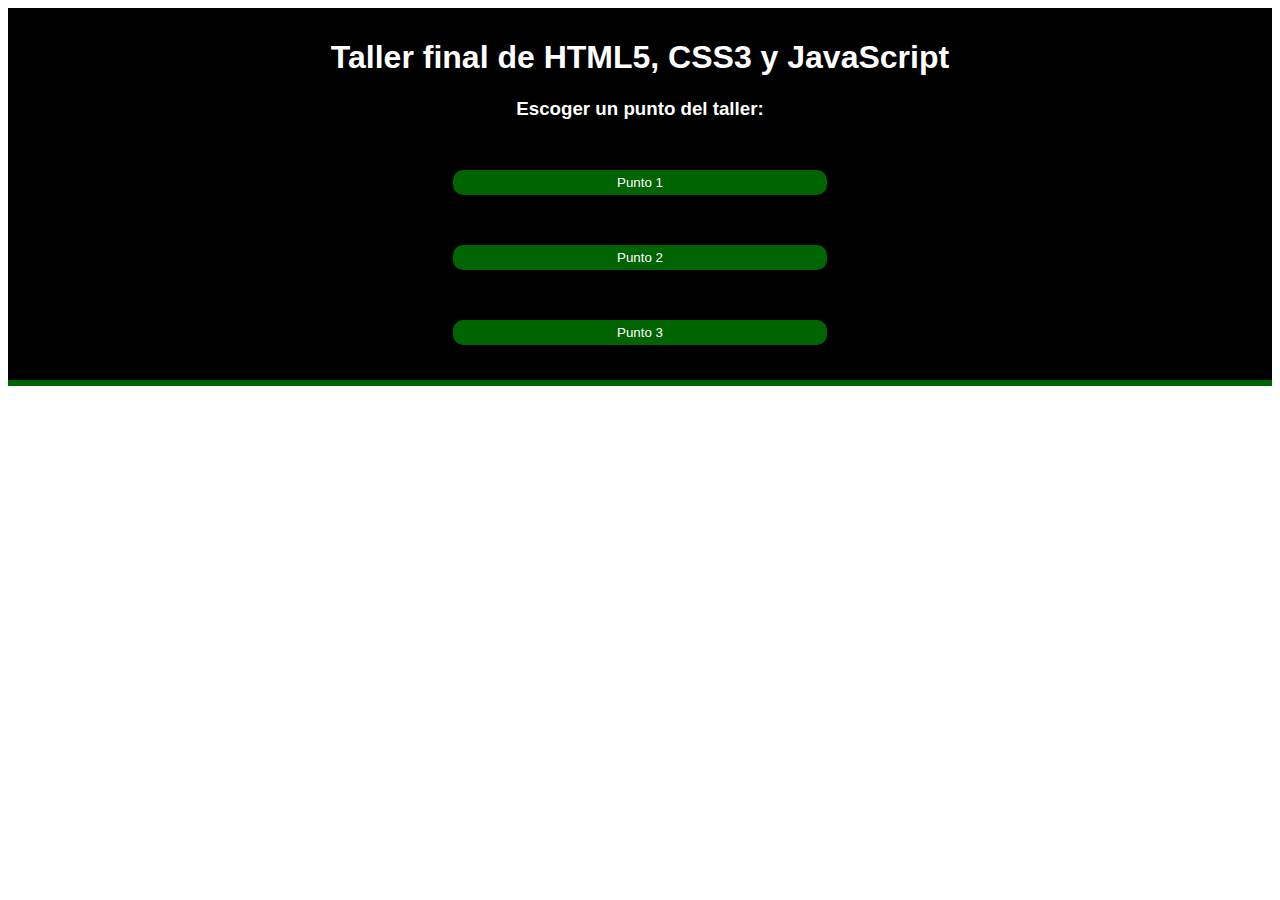
<file: index.html>
<!DOCTYPE html>
<html lang="en">
<head>
    <meta charset="UTF-8">
    <meta http-equiv="X-UA-Compatible" content="IE=edge">
    <meta name="viewport" content="width=device-width, initial-scale=1.0">
    <title>Taller final de HTML5, CSS3 y JavaScript</title>
    <link rel="stylesheet" href="../css/punto1.css">
    <link rel="icon" href="images/icon.png">
</head>
<ody>
    <div id="container" >
        <div>
            <h1>Taller final de HTML5, CSS3 y JavaScript</h1>
        </div>
        <div>
            <h3>Escoger un punto del taller:</h3>
        </div>
        <div class="button-index" id="button-index" >
            <button type="button" onclick="window.location.href='/pages/punto1/punto1.html'" id="button">Punto 1</button>
        </div>
        <div class="button-index" id="button-index" >
            <button type="button" onclick="window.location.href='/pages/punto2/punto2.html'" id="button">Punto 2</button>
        </div>
        <div class="button-index" id="button-index" >
            <button type="button" onclick="window.location.href='/pages/punto3/punto3.html'" id="button">Punto 3</button>
        </div>
    </div>
</body>
</html>
</file>
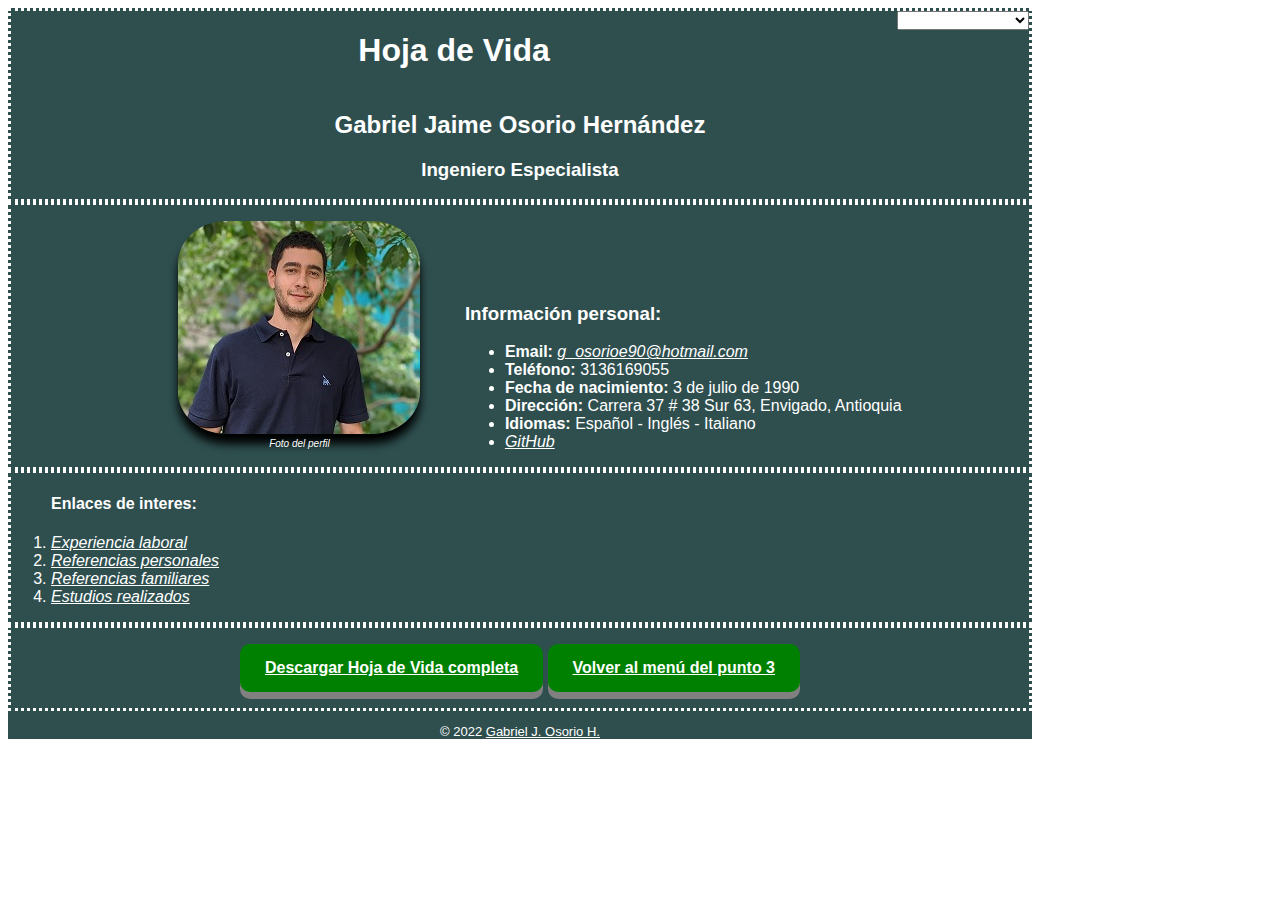
<file: pages/punto3/CV/index.html>
<!DOCTYPE html>
<html lang="en">
<head>
    <meta charset="UTF-8">
    <meta http-equiv="X-UA-Compatible" content="IE=edge">
    <meta name="viewport" content="width=device-width, initial-scale=1.0">
    <title>Información Principal</title>
    <link rel="stylesheet" href="static/css/style.css">
    <link rel="icon" href="../CV/static/img/icon.png">
</head>
<body>
    <section class="container-index" id="container-index">
        <header>
            <hgroup>
                <div id="titulo-index">
                    <h1>Hoja de Vida</h1>
                </div>
                <div id="select-style">
                    <select class="selector" name="selector">
                        <optgroup label="Estilos">
                        <option value="1">1. darkslategray</option>
                        <option value="2">2. Dark</option>
                        <option value="3">3. Light</option>
                        </optgroup>
                    </select>
                </div>
                <h2><b>Gabriel Jaime Osorio Hernández</b></h2>
                <h3>Ingeniero Especialista</h3>
            </hgroup>
        </header>
        <article>
            <figure>
                <img src='static/img/foto_gjoh.jpg' alt="Foto perfil"></a>
                <figcaption><i>Foto del perfil</i></figcaption> 
            </figure>
            <aside>
                <hgroup>
                    <h3>Información personal:</h3>
                    <ul>
                        <li><b>Email: </b><a href="mailto:g_osorioe90@hotmail.com"><i>g_osorioe90@hotmail.com</i></a></li>
                        <li><b>Teléfono: </b>3136169055</li>
                        <li><b>Fecha de nacimiento: </b>3 de julio de 1990</li>
                        <li><b>Dirección: </b>Carrera 37 # 38 Sur 63, Envigado, Antioquia</li>
                        <li><b>Idiomas: </b>Español - Inglés - Italiano </li>
                        <li><a href="https://github.com/gjaimeosorio/HTMLCSSJavaScript"><i>GitHub</i></a></li>
                    </ul>
                </hgroup>
            </aside> 
        </article>
        <article>
            <ol>
                <h4>Enlaces de interes:</h4>
                <li><a href="pages/experiencia.html"><i>Experiencia laboral</i></a></li>
                <li><a href="pages/refPersonales.html"><i>Referencias personales</i></a></li>
                <li><a href="pages/refFamiliares.html"><i>Referencias familiares</i></a></li>
                <li><a href="pages/estudios.html"><i>Estudios realizados</i></a></li>            
              </ol>
        </article>
        <article>
            <p></p>
            <button class="button button1"><a href="Profile.pdf"><b>Descargar Hoja de Vida completa</b></a></button>
            <button class="button button1"><a href="../../punto3/punto3.html"><b>Volver al menú del punto 3</b></a></button>
            <p></p>
        </article> 
        <footer>
            <p >&#169; 2022 <a href="#">Gabriel J. Osorio H.</a></p>
        </footer> 
    </section>
    <script type="text/javascript" src="static/js/interaction.js"></script>
</body>
</html>
</file>
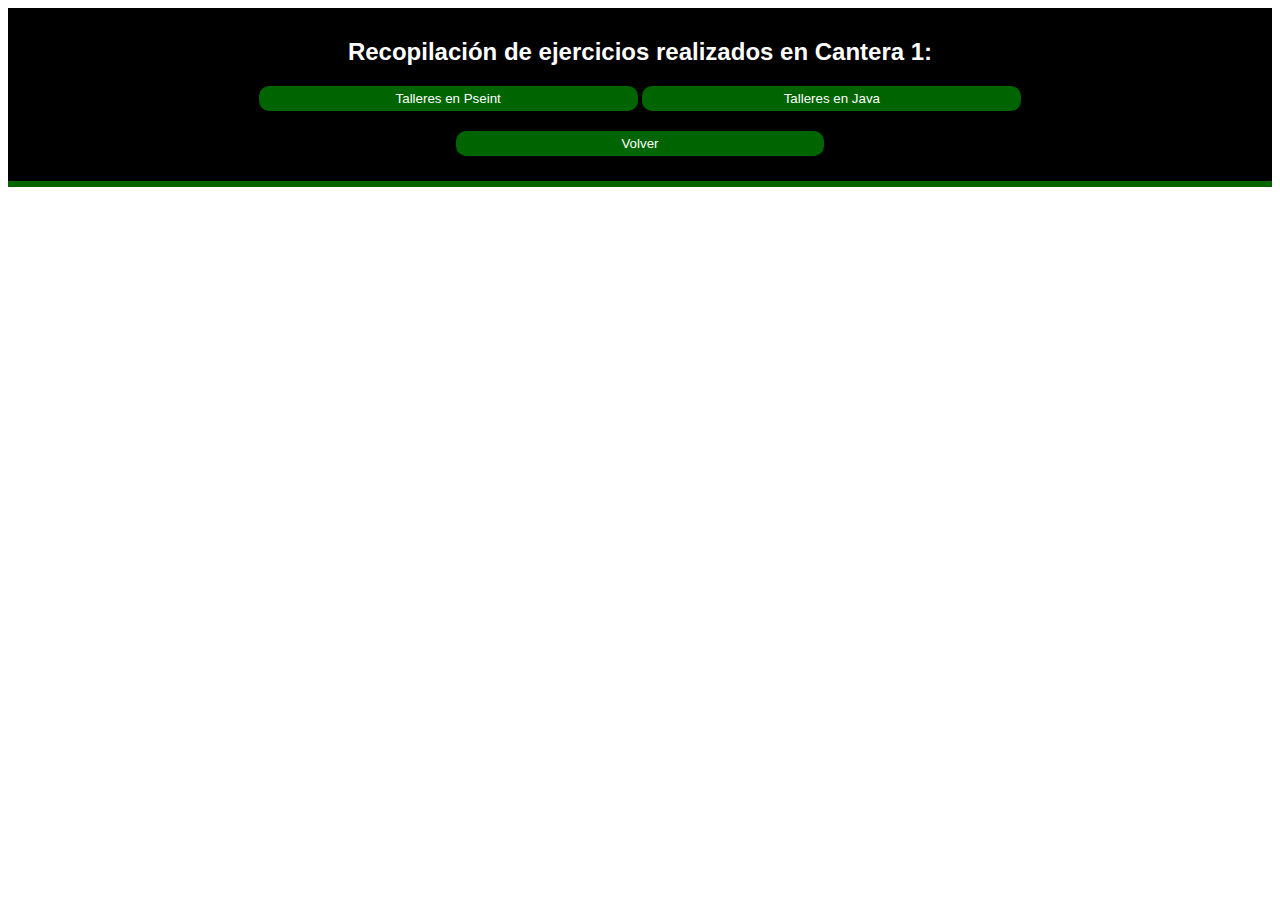
<file: pages/punto3/Portafolio/index.html>
<!DOCTYPE html>
<html lang="en">
<head>
    <meta charset="UTF-8">
    <meta http-equiv="X-UA-Compatible" content="IE=edge">
    <meta name="viewport" content="width=device-width, initial-scale=1.0">
    <title>Portafolio</title>
    <link rel="stylesheet" href="../../punto3/Portafolio/css/portafolio.css">
    <link rel="icon" href="../../../images/icon.png">
</head>
<body>
    <div id="container" >
        <div>
            <h2>Recopilación de ejercicios realizados en Cantera 1:</h2>
        </div>
        <div class="options" id="option" >
            <button type="button" onclick="window.location.href='./Pseint/index.html'" id="button">Talleres en Pseint</button>
            <button type="button" onclick="window.location.href='./Java/index.html'" id="button">Talleres en Java</button>
        </div>
        <div class="back" id="back" >
            <button type="button" onclick="window.location.href='/pages/punto3/punto3.html'" id="button">Volver</button>
        </div> 
    </div>
</body>
</html>
</file>
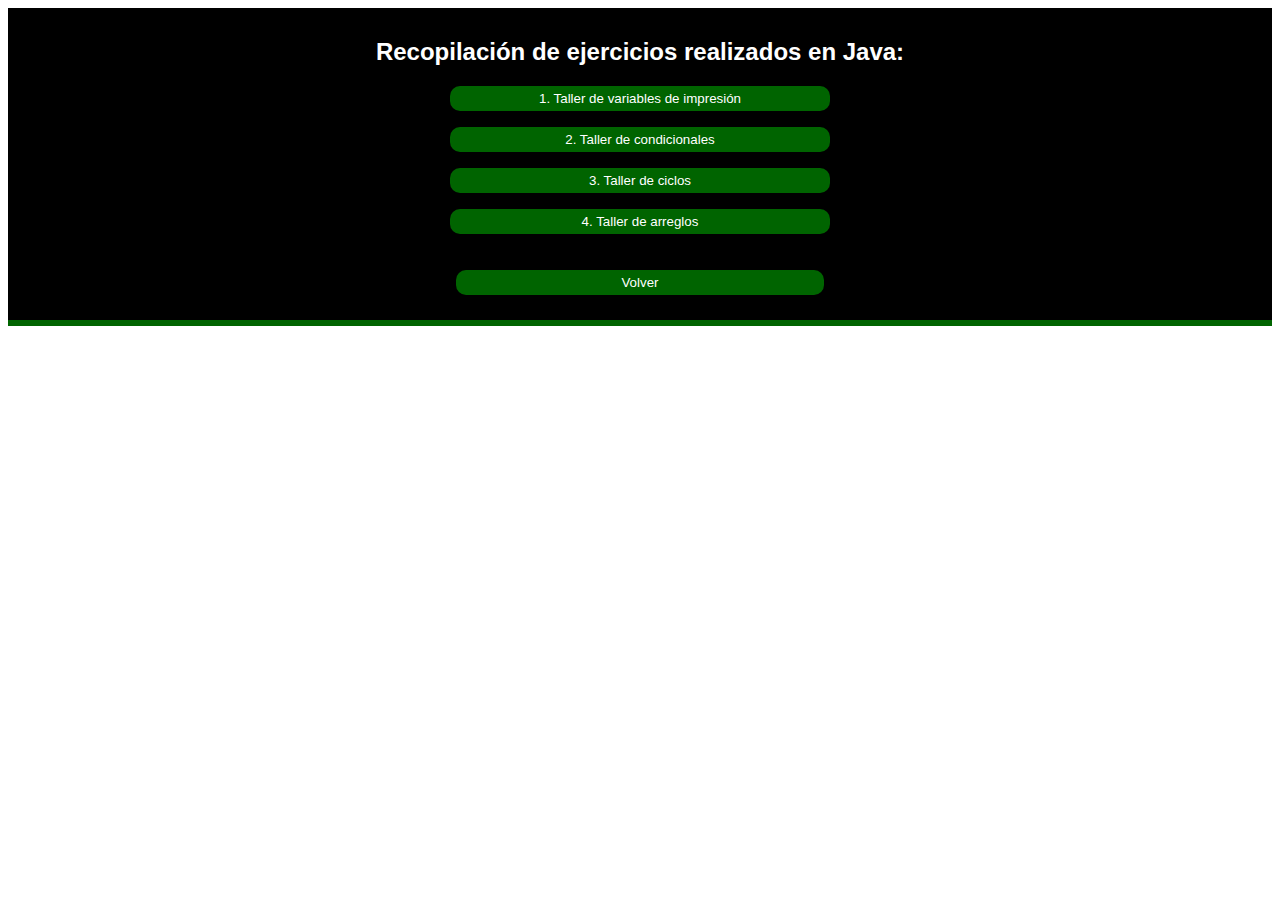
<file: pages/punto3/Portafolio/Java/index.html>
<!DOCTYPE html>
<html lang="en">
<head>
    <meta charset="UTF-8">
    <meta http-equiv="X-UA-Compatible" content="IE=edge">
    <meta name="viewport" content="width=device-width, initial-scale=1.0">
    <title>Pseint</title>
    <link rel="stylesheet" href="../../../punto3/Portafolio/css/portafolio.css">
    <link rel="icon" href="../../../images/icon.png">
</head>
<body>
    <div id="container" >
        <div>
            <h2>Recopilación de ejercicios realizados en Java:</h2>
        </div>
        <div>
            <p></p>
            <button type="button" onclick="location.href='https://github.com/gjaimeosorio/JavaWorkshop/tree/main/src/com/taller1'" id="button">1. Taller de variables de impresión</button>
            <p></p>
        </div>
        <div>
            <p></p>
            <button type="button" onclick="location.href='https://github.com/gjaimeosorio/JavaWorkshop/tree/main/src/com/taller2'" id="button">2. Taller de condicionales</button>
            <p></p>
        </div>
        <div>
            <p></p>
            <button type="button" onclick="location.href='https://github.com/gjaimeosorio/JavaWorkshop/tree/main/src/com/taller3'" id="button">3. Taller de ciclos</button>
            <p></p>
        </div>
        <div>
            <p></p>
            <button type="button" onclick="location.href='https://github.com/gjaimeosorio/JavaWorkshop/tree/main/src/com/taller4'" id="button">4. Taller de arreglos</button>
            <p></p>
        </div>
        <div class="back" id="back" >
            <button type="button" onclick="window.location.href='/pages/punto3/Portafolio/index.html'" id="button">Volver</button>
        </div> 
    </div>
</body>
</html>
</file>
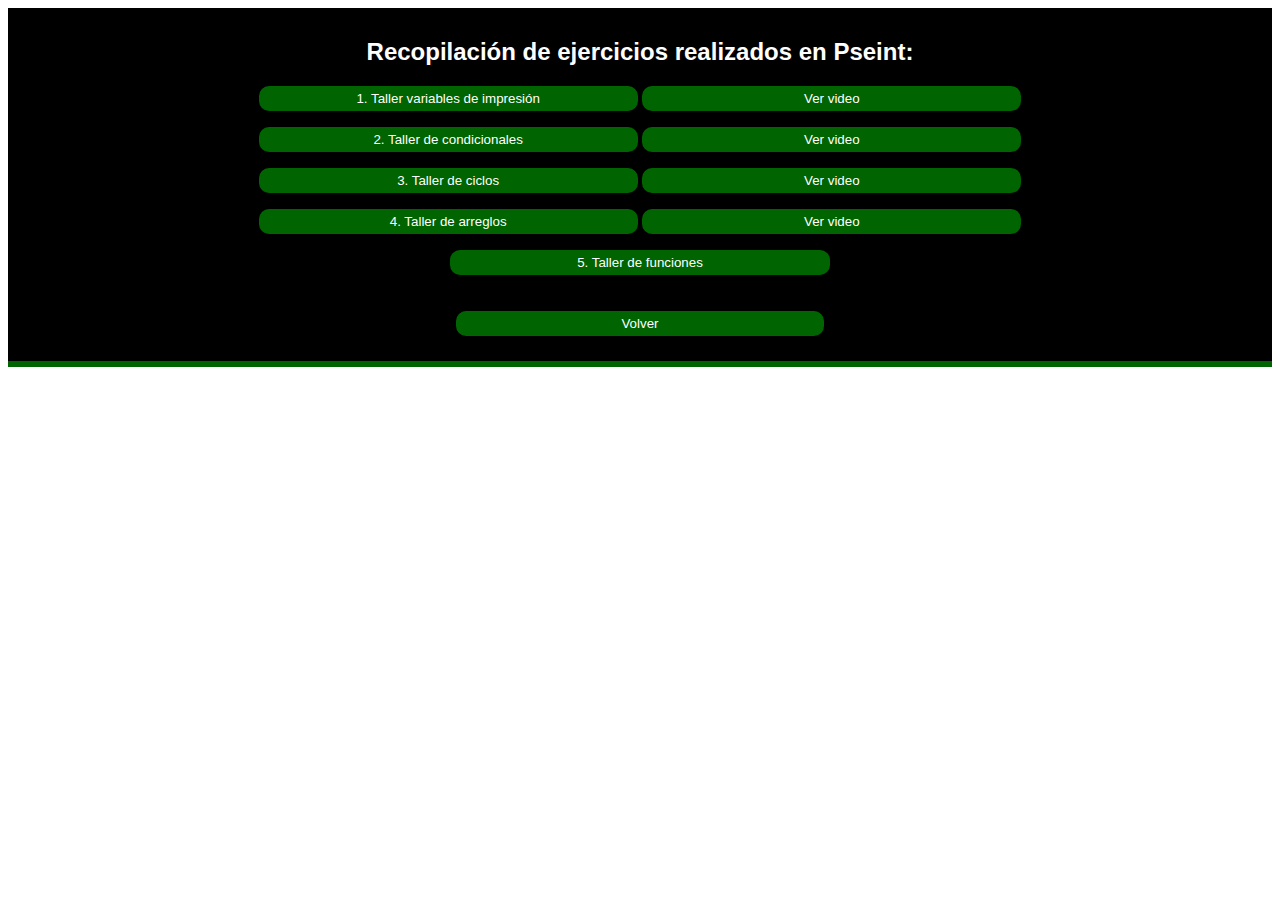
<file: pages/punto3/Portafolio/Pseint/index.html>
<!DOCTYPE html>
<html lang="en">
<head>
    <meta charset="UTF-8">
    <meta http-equiv="X-UA-Compatible" content="IE=edge">
    <meta name="viewport" content="width=device-width, initial-scale=1.0">
    <title>Pseint</title>
    <link rel="stylesheet" href="../../../punto3/Portafolio/css/portafolio.css">
    <link rel="icon" href="../../../images/icon.png">
</head>
<body>
    <div id="container" >
        <div>
            <h2>Recopilación de ejercicios realizados en Pseint:</h2>
        </div>
        <div >
            <p></p>
            <button type="button" onclick="location.href='https://github.com/gjaimeosorio/TallerGit/tree/taller1'" id="button">1. Taller variables de impresión</button>
            <button type="button" onclick="location.href='https://youtu.be/bCxVQJyvb5o'" id="button">Ver video</button>
            <p></p>
        </div>
        <div>
            <p></p>
            <button type="button" onclick="location.href='https://github.com/gjaimeosorio/TallerGit/tree/taller2'" id="button">2. Taller de condicionales</button>
            <button type="button" onclick="location.href='https://youtu.be/dqTJPnFh3jQ'" id="button">Ver video</button>
            <p></p>
        </div>
        <div>
            <p></p>
            <button type="button" onclick="location.href='https://github.com/gjaimeosorio/TallerGit/tree/taller3'" id="button">3. Taller de ciclos</button>
            <button type="button" onclick="location.href='https://youtu.be/-Av7WFCFKWA'" id="button">Ver video</button>
            <p></p>
        </div>
        <div>
            <p></p>
            <button type="button" onclick="location.href='https://github.com/gjaimeosorio/TallerGit/tree/taller4'" id="button">4. Taller de arreglos</button>
            <button type="button" onclick="location.href='https://youtu.be/kD2Du7jR78Q'" id="button">Ver video</button>
            <p></p>
        </div>
        <div>
            <p></p>
            <button type="button" onclick="location.href='https://github.com/gjaimeosorio/TallerGit/tree/taller5'" id="button">5. Taller de funciones</button>
            <p></p>
        </div>
        <div class="back" id="back" >
            <button type="button" onclick="window.location.href='/pages/punto3/Portafolio/index.html'" id="button">Volver</button>
        </div> 
    </div>
</body>
</html>
</file>
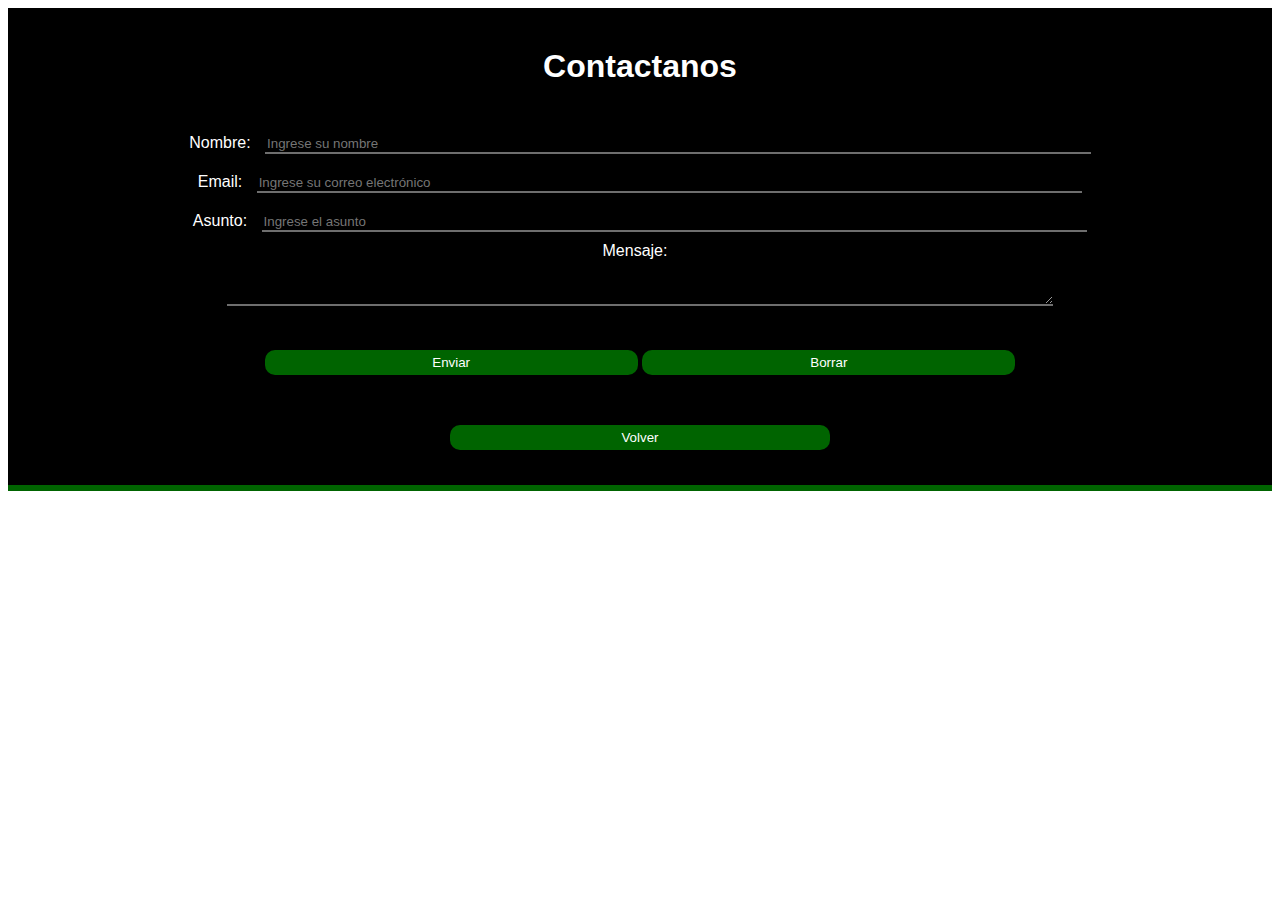
<file: pages/punto1/punto1.html>
<!DOCTYPE html>
<html lang="en">
<head>
    <meta charset="UTF-8">
    <meta http-equiv="X-UA-Compatible" content="IE=edge">
    <meta name="viewport" content="width=device-width, initial-scale=1.0">
    <title>Punto 1 formulario</title>
    <link rel="stylesheet" href="../../css/punto1.css">
    <link rel="icon" href="../../images/icon.png">
</head>
<body>
    <div id="container" >
        <form autocomplete="off" >
            <div id="title" class="title">
                <h1>Contactanos</h1>
            </div>
            <div>
                <label for="username" >Nombre: </label>
                <input type="text" class="box" placeholder="Ingrese su nombre" id="username" value="" />
            </div>
            <div>
                <label for="email" >Email: </label>
                <input type="email" class="box" placeholder="Ingrese su correo electrónico" id="email" value="" />
            </div>
            <div>
                <label for="issue" >Asunto: </label>
                <input type="text" class="box" placeholder="Ingrese el asunto" id="issue" value="" />
            </div>
            <div>
                <label for="message" >Mensaje: </label>
            </div>
            <div>
                <textarea class="box" id="message"></textarea>
            </div>
            <div class="buttons" id="buttons">
                <input onclick="validateForm()" type="submit" id="button" value="Enviar" />
                <button type="reset" class="delete" id="button" >Borrar</button>
            </div>
            <div class="back" id="back" >
                <button type="button" onclick="window.location.href='/index.html'" id="button">Volver</button>
            </div>
        </form>
    </div>
    <script type="text/javascript" src="../../scripts/punto1.js"></script>
</body>
</html>
</file>
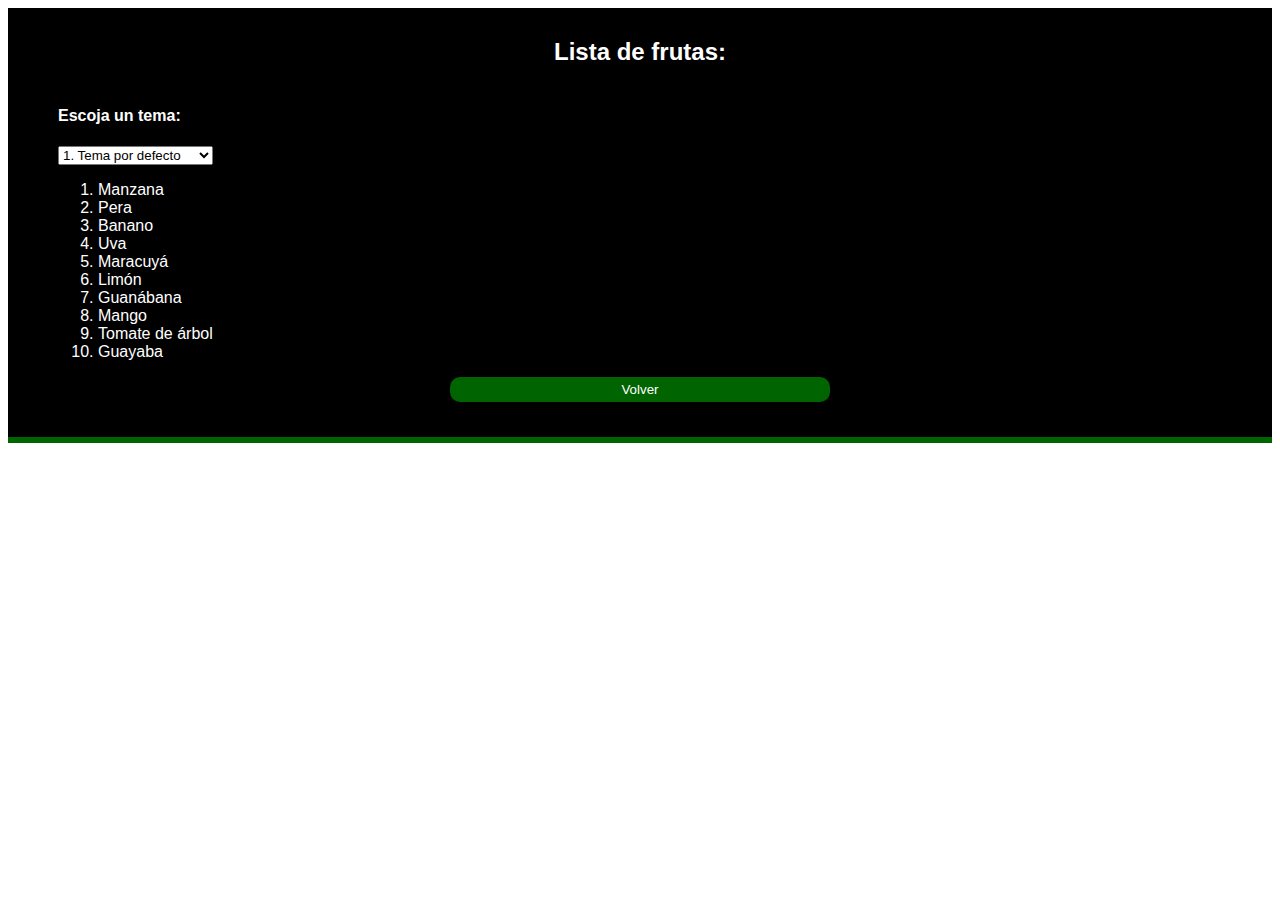
<file: pages/punto2/punto2.html>
<!DOCTYPE html>
<html lang="en">
<head>
    <meta charset="UTF-8">
    <meta http-equiv="X-UA-Compatible" content="IE=edge">
    <meta name="viewport" content="width=device-width, initial-scale=1.0">
    <title>Punto 2 Tabla de frutas</title>
    <link rel="stylesheet" href="../../css/punto2.css">
    <link rel="icon" href="../../images/icon.png">
</head>
<body>
    <div id="container" >
        <div>
            <h2>Lista de frutas:</h2>
        </div>
        <div id="container-fruits">   
            <div>
                <h4>Escoja un tema:</h4>
            </div>
            <div>
                <select id="selector">
                    <optgroup label="Estilos">
                        <option value="1">1. Tema por defecto</option>
                        <option value="2">2. Tema par</option>
                        <option value="3">3. Tema impar</option>
                        </optgroup>
                </select>
            </div>
            <div>
                <ol>
                    <li id="manzana" value="1" >Manzana</li>
                    <li id="pera" value="2" >Pera</li>
                    <li id="banano" value="3" >Banano</li>
                    <li id="uva" value="4" >Uva</li>
                    <li id="maracuya" value="5" >Maracuyá</li>
                    <li id="limon" value="6" >Limón</li>
                    <li id="guanabana" value="7" >Guanábana</li>
                    <li id="mango" value="8" >Mango</li>
                    <li id="tomate_arbol" value="9" >Tomate de árbol</li>
                    <li id="guayaba" value="10" >Guayaba</li>
                </ol>
            </div>
        </div>
        <div class="back" id="back" >
            <button type="button" onclick="window.location.href='/index.html'" id="button">Volver</button>
        </div> 
    </div>
    <script type="text/javascript" src="../../scripts/punto2.js"></script>
</body>
</html>
</file>
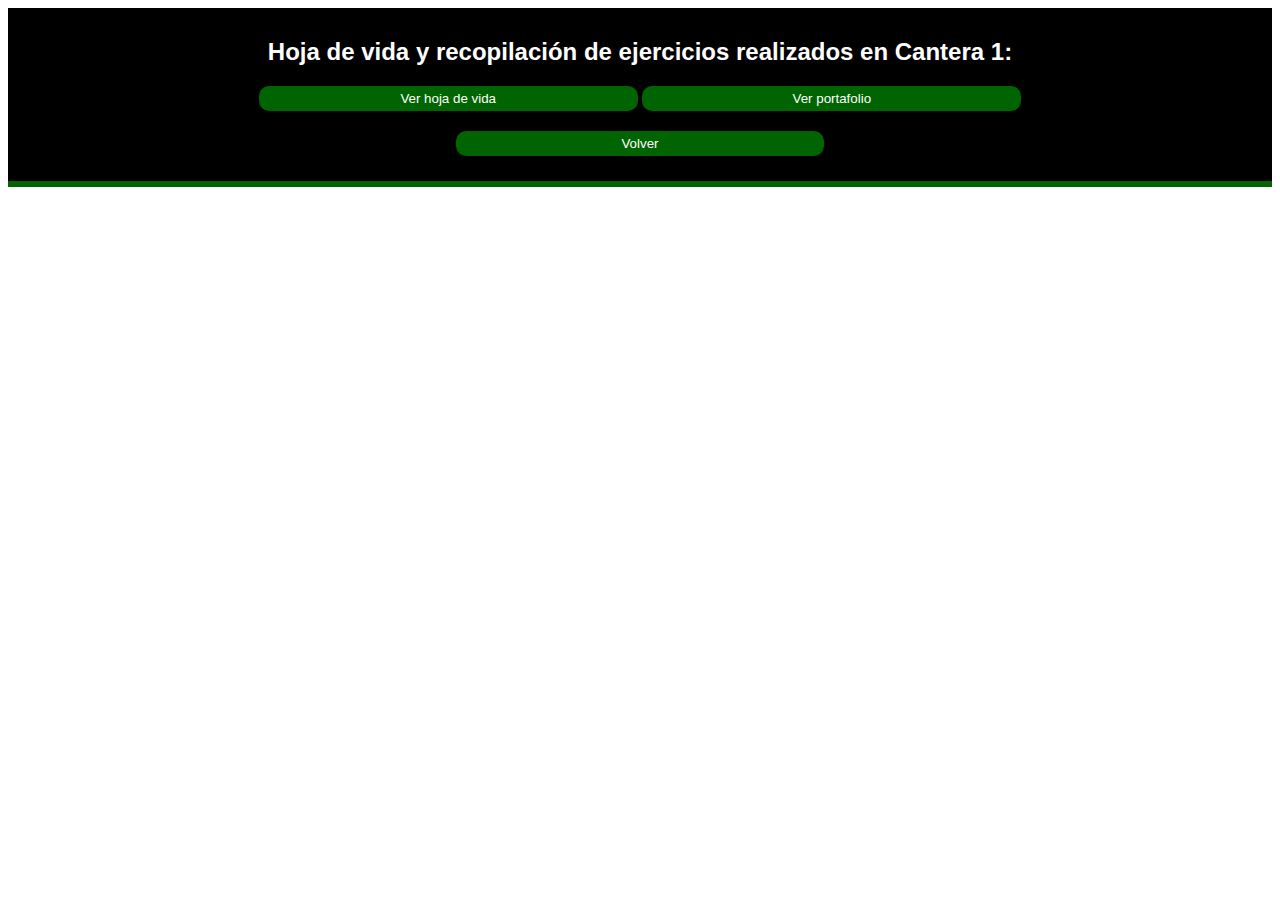
<file: pages/punto3/punto3.html>
<!DOCTYPE html>
<html lang="en">
<head>
    <meta charset="UTF-8">
    <meta http-equiv="X-UA-Compatible" content="IE=edge">
    <meta name="viewport" content="width=device-width, initial-scale=1.0">
    <title>Punto 2 Tabla de frutas</title>
    <link rel="stylesheet" href="../../css/punto3.css">
    <link rel="icon" href="../../images/icon.png">
</head>
<body>
    <div id="container" >
        <div>
            <h2>Hoja de vida y recopilación de ejercicios realizados en Cantera 1:</h2>
        </div>
        <div class="options" id="option" >
            <button type="button" onclick="window.location.href='/pages/punto3/CV/index.html'" id="button">Ver hoja de vida</button>
            <button type="button" onclick="window.location.href='/pages/punto3/Portafolio/index.html'" id="button">Ver portafolio</button>
        </div>
        <div class="back" id="back" >
            <button type="button" onclick="window.location.href='/index.html'" id="button">Volver</button>
        </div> 
    </div>
</body>
</html>
</file>
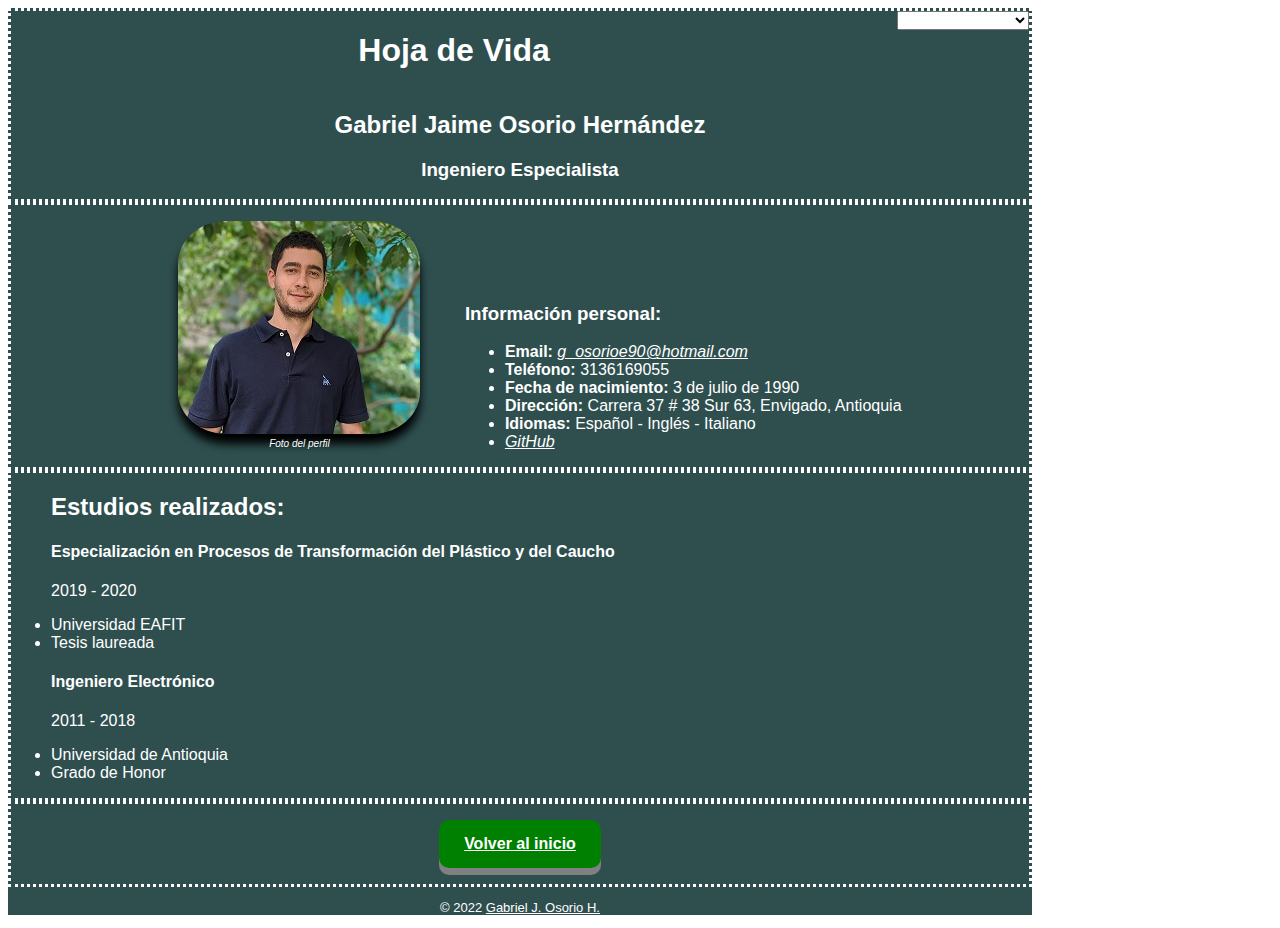
<file: pages/punto3/CV/pages/estudios.html>
<!DOCTYPE html>
<html lang="en">
<head>
    <meta charset="UTF-8">
    <meta http-equiv="X-UA-Compatible" content="IE=edge">
    <meta name="viewport" content="width=device-width, initial-scale=1.0">
    <title>Estudios realizados</title>
    <link rel="stylesheet" href="../static/css/style.css">
</head>
<body>
    <section class="container-index">
        <header>
            <hgroup>
                <div id="titulo-index">
                    <h1>Hoja de Vida</h1>
                </div>
                <div id="select-style">
                    <select class="selector" name="selector">
                        <optgroup label="Estilos">
                        <option value="1">1. darkslategray</option>
                        <option value="2">2. Dark</option>
                        <option value="3">3. Light</option>
                        </optgroup>
                    </select>
                </div>
                <h2><b>Gabriel Jaime Osorio Hernández</b></h2>
                <h3>Ingeniero Especialista</h3>
            </hgroup>
        </header>
        <article>
            <figure>
                <img src='../static/img/foto_gjoh.jpg' alt="Foto perfil"></a>
                <figcaption><i>Foto del perfil</i></figcaption> 
            </figure>
            <aside>
                <hgroup>
                    <h3>Información personal:</h3>
                    <ul>
                        <li><b>Email: </b><a href="mailto:g_osorioe90@hotmail.com"><i>g_osorioe90@hotmail.com</i></a></li>
                        <li><b>Teléfono: </b>3136169055</li>
                        <li><b>Fecha de nacimiento: </b>3 de julio de 1990</li>
                        <li><b>Dirección: </b>Carrera 37 # 38 Sur 63, Envigado, Antioquia</li>
                        <li><b>Idiomas: </b>Español - Inglés - Italiano </li>
                        <li><a href="https://github.com/gjaimeosorio/HTMLCSSJavaScript"><i>GitHub</i></a></li>
                    </ul>
                </hgroup>
            </aside> 
        </article>
        <article>
            <ul>
                <h2>Estudios realizados:</h2>
                <div>
                    <h4>Especialización en Procesos de Transformación del Plástico y del Caucho</h4>
                    <p>2019 - 2020</p>
                    <li>Universidad EAFIT</li>
                    <li>Tesis laureada</li>
                </div>
                <div>
                    <h4>Ingeniero Electrónico</h4>
                    <p>2011 - 2018</p>
                    <li>Universidad de Antioquia</li>
                    <li>Grado de Honor</li>
                </div>
            </ul>
        </article>
        <article>
            <p></p>
            <button><a href="../index.html"><b>Volver al inicio</b></a></button>
            <p></p>
        </article>  
        <footer>
            <p>&#169; 2022 <a href="#">Gabriel J. Osorio H.</a></p>
        </footer>
    </section>
    <script type="text/javascript" src="../static/js/interaction.js"></script>
</body>
</html>
</file>
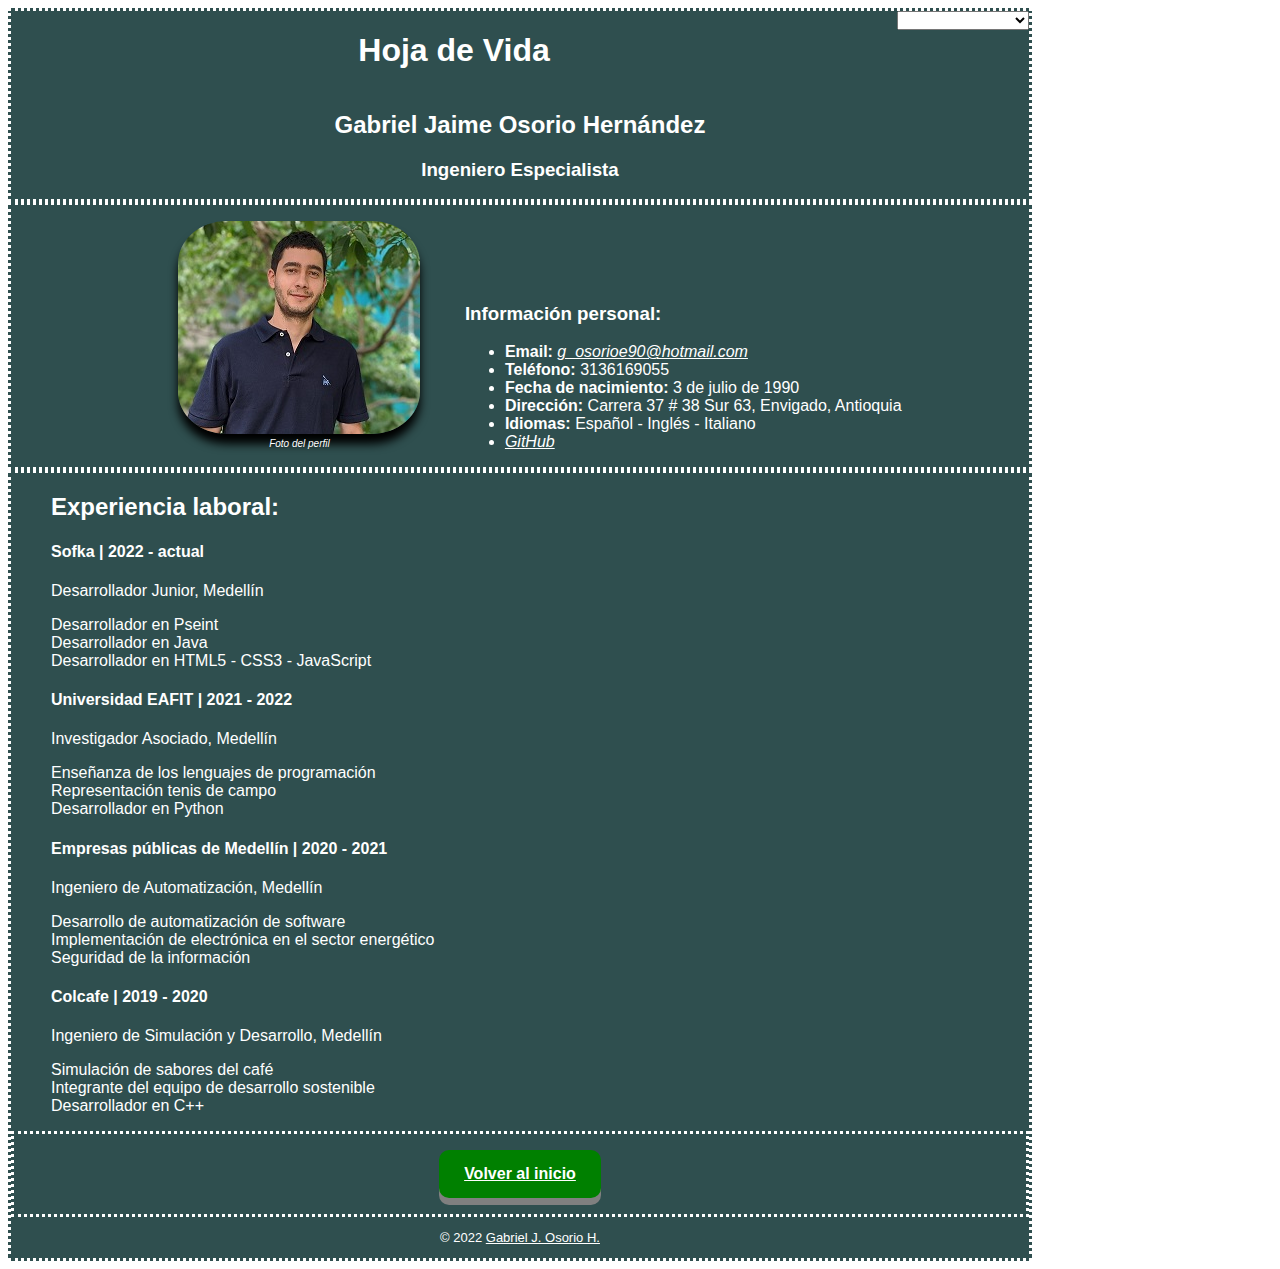
<file: pages/punto3/CV/pages/experiencia.html>
<!DOCTYPE html>
<html lang="en">
<head>
    <meta charset="UTF-8">
    <meta http-equiv="X-UA-Compatible" content="IE=edge">
    <meta name="viewport" content="width=device-width, initial-scale=1.0">
    <title>Experiencia</title>
    <link rel="stylesheet" href="../static/css/style.css">
</head>
<body>
    <section class="container-index">
        <header>
            <hgroup>
                <div id="titulo-index">
                    <h1>Hoja de Vida</h1>
                </div>
                <div id="select-style">
                    <select class="selector" name="selector">
                        <optgroup label="Estilos">
                        <option value="1">1. darkslategray</option>
                        <option value="2">2. Dark</option>
                        <option value="3">3. Light</option>
                        </optgroup>
                    </select>
                </div>
                <h2><b>Gabriel Jaime Osorio Hernández</b></h2>
                <h3>Ingeniero Especialista</h3>
            </hgroup>
        </header>
        <article>
            <figure>
                <img src='../static/img/foto_gjoh.jpg' alt="Foto perfil"></a>
                <figcaption><i>Foto del perfil</i></figcaption> 
            </figure>
            <aside>
                <hgroup>
                    <h3>Información personal:</h3>
                    <ul>
                        <li><b>Email: </b><a href="mailto:g_osorioe90@hotmail.com"><i>g_osorioe90@hotmail.com</i></a></li>
                        <li><b>Teléfono: </b>3136169055</li>
                        <li><b>Fecha de nacimiento: </b>3 de julio de 1990</li>
                        <li><b>Dirección: </b>Carrera 37 # 38 Sur 63, Envigado, Antioquia</li>
                        <li><b>Idiomas: </b>Español - Inglés - Italiano </li>
                        <li><a href="https://github.com/gjaimeosorio/HTMLCSSJavaScript"><i>GitHub</i></a></li>
                    </ul>
                </hgroup>
            </aside> 
        </article>
        <article>
            <ul>
                <h2>Experiencia laboral:</h2>
                <div>
                    <h4 id="sofka-exp">Sofka | 2022 - actual</h4>
                    <p class="sofka0">Desarrollador Junior, Medellín</p>
                    <li class="sofka1">Desarrollador en Pseint</li>
                    <li class="sofka2">Desarrollador en Java</li>
                    <li class="sofka3">Desarrollador en HTML5 - CSS3 - JavaScript</li>
                </div>
                <div>
                    <h4 id="eafit-exp">Universidad EAFIT | 2021 - 2022</h4>
                    <p class="eafit0">Investigador Asociado, Medellín</p>
                    <li class="eafit1">Enseñanza de los lenguajes de programación</li>
                    <li class="eafit2">Representación tenis de campo</li>
                    <li class="eafit3">Desarrollador en Python</li>
                </div>
                <div>
                    <h4 id="epm-exp">Empresas públicas de Medellín | 2020 - 2021</h4>
                    <p class="epm0">Ingeniero de Automatización, Medellín</p>
                    <li class="epm1">Desarrollo de automatización de software</li>
                    <li class="epm2">Implementación de electrónica en el sector energético</li>
                    <li class="epm3">Seguridad de la información</li>
                </div>
                <div>
                    <h4 id="colcafe-exp">Colcafe | 2019 - 2020</h4>
                    <p class="cafe0">Ingeniero de Simulación y Desarrollo, Medellín</p>
                    <li class="cafe1">Simulación de sabores del café</li>
                    <li class="cafe2">Integrante del equipo de desarrollo sostenible</li>
                    <li class="cafe3">Desarrollador en C++</li>
                </div>
            </ul>
        </articletyle=>
        <article>
            <p></p>
            <button><a href="../index.html"><b>Volver al inicio</b></a></button>
            <p></p>
        </article>  
        <footer>
            <p >&#169; 2022 <a href="#">Gabriel J. Osorio H.</a></p>
        </footer>
    </section>
    <script type="text/javascript" src="../static/js/interaction.js"></script>
</body>
</html>
</file>
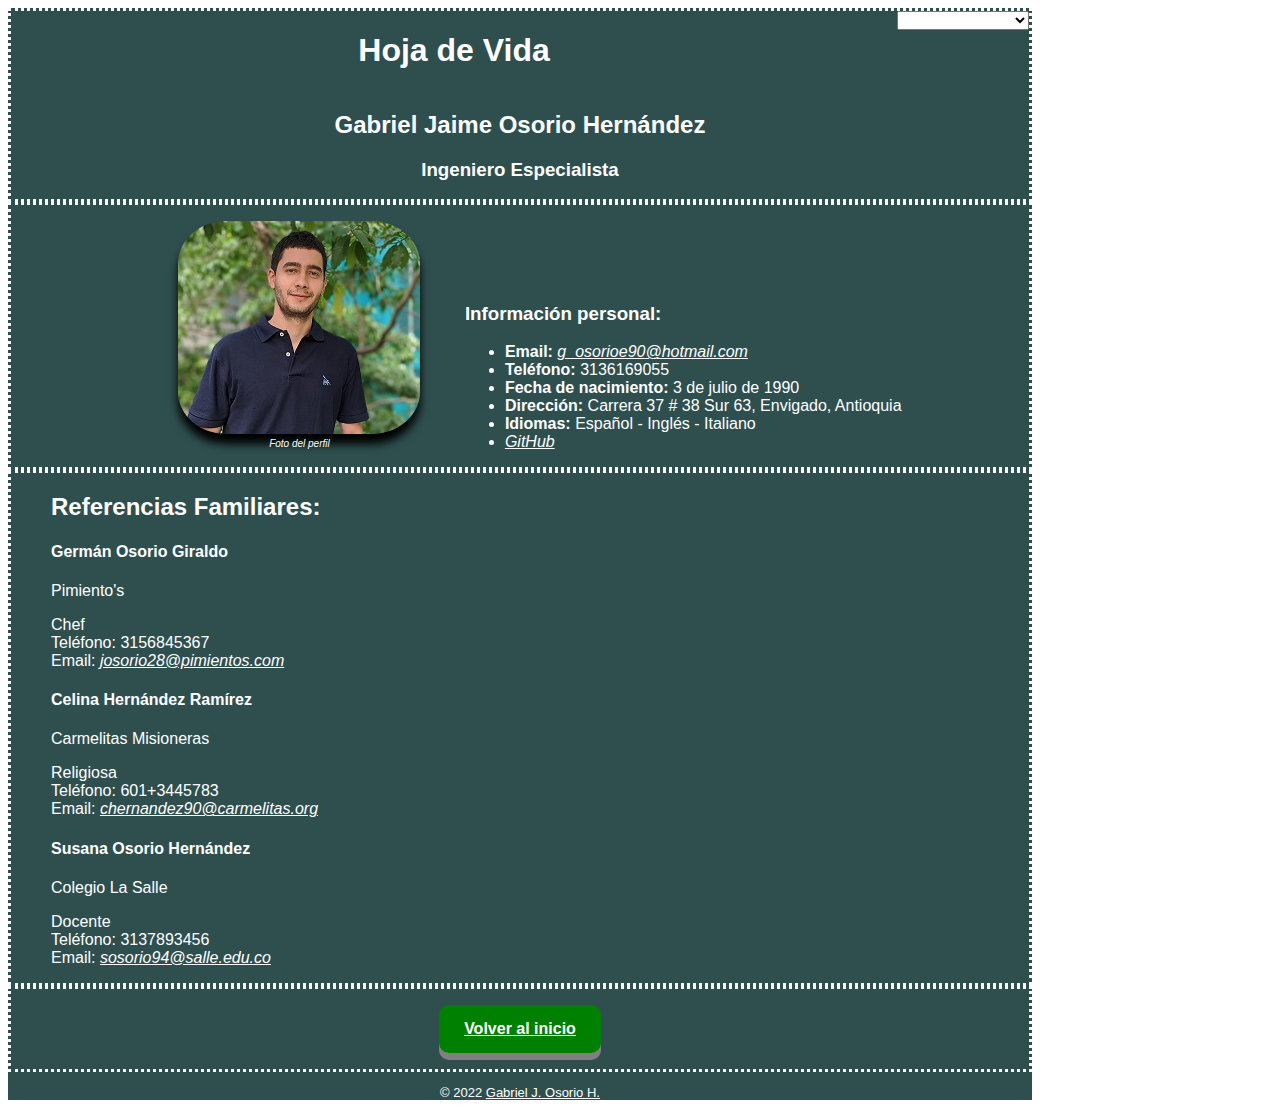
<file: pages/punto3/CV/pages/refFamiliares.html>
<!DOCTYPE html>
<html lang="en">
<head>
    <meta charset="UTF-8">
    <meta http-equiv="X-UA-Compatible" content="IE=edge">
    <meta name="viewport" content="width=device-width, initial-scale=1.0">
    <title>Referencias familiares</title>
    <link rel="stylesheet" href="../static/css/style.css">
</head>
<body>
    <section class="container-index">
        <header>
            <hgroup>
                <div id="titulo-index">
                    <h1>Hoja de Vida</h1>
                </div>
                <div id="select-style">
                    <select class="selector" name="selector">
                        <optgroup label="Estilos">
                        <option value="1">1. darkslategray</option>
                        <option value="2">2. Dark</option>
                        <option value="3">3. Light</option>
                        </optgroup>
                    </select>
                </div>
                <h2><b>Gabriel Jaime Osorio Hernández</b></h2>
                <h3>Ingeniero Especialista</h3>
            </hgroup>
        </header>
        <article>
            <figure>
                <img src='../static/img/foto_gjoh.jpg' alt="Foto perfil"></a>
                <figcaption><i>Foto del perfil</i></figcaption> 
            </figure>
            <aside>
                <hgroup>
                    <h3>Información personal:</h3>
                    <ul>
                        <li><b>Email: </b><a href="mailto:g_osorioe90@hotmail.com"><i>g_osorioe90@hotmail.com</i></a></li>
                        <li><b>Teléfono: </b>3136169055</li>
                        <li><b>Fecha de nacimiento: </b>3 de julio de 1990</li>
                        <li><b>Dirección: </b>Carrera 37 # 38 Sur 63, Envigado, Antioquia</li>
                        <li><b>Idiomas: </b>Español - Inglés - Italiano </li>
                        <li><a href="https://github.com/gjaimeosorio/HTMLCSSJavaScript"><i>GitHub</i></a></li>
                    </ul>
                </hgroup>
            </aside> 
        </article>
        <article>
            <ul>
                <h2>Referencias Familiares:</h2>
                <div>
                    <h4 id="sofka-exp">Germán Osorio Giraldo</h4>
                    <p class="sofka0">Pimiento's</p>
                    <li class="sofka1">Chef</li>
                    <li class="sofka2">Teléfono: 3156845367</li>
                    <li class="sofka3">Email: <a href="mailto:josorio28@pimientos.com"><i>josorio28@pimientos.com</i></a></li>
                </div>
                <div>
                    <h4 id="eafit-exp">Celina Hernández Ramírez</h4>
                    <p class="eafit0">Carmelitas Misioneras</p>
                    <li class="eafit1">Religiosa</li>
                    <li class="eafit2">Teléfono: 601+3445783</li>
                    <li class="eafit3">Email: <a href="mailto:chernandez90@carmelitas.org"><i>chernandez90@carmelitas.org</i></a></li>
                </div>
                <div>
                    <h4 id="epm-exp">Susana Osorio Hernández</h4>
                    <p class="epm0">Colegio La Salle</p>
                    <li class="epm1">Docente</li>
                    <li class="epm2">Teléfono: 3137893456</li>
                    <li class="epm3">Email: <a href="mailto:sosorio94@salle.edu.co"><i>sosorio94@salle.edu.co</i></a></li>
                </div>
            </ul>
        </article>
        <article>
            <p></p>
            <button><a href="../index.html"><b>Volver al inicio</b></a></button>
            <p></p>
        </article>  
        <footer>
            <p>&#169; 2022 <a href="#">Gabriel J. Osorio H.</a></p>
        </footer>
    </section>
    <script type="text/javascript" src="../static/js/interaction.js"></script>
</body>
</html>
</file>
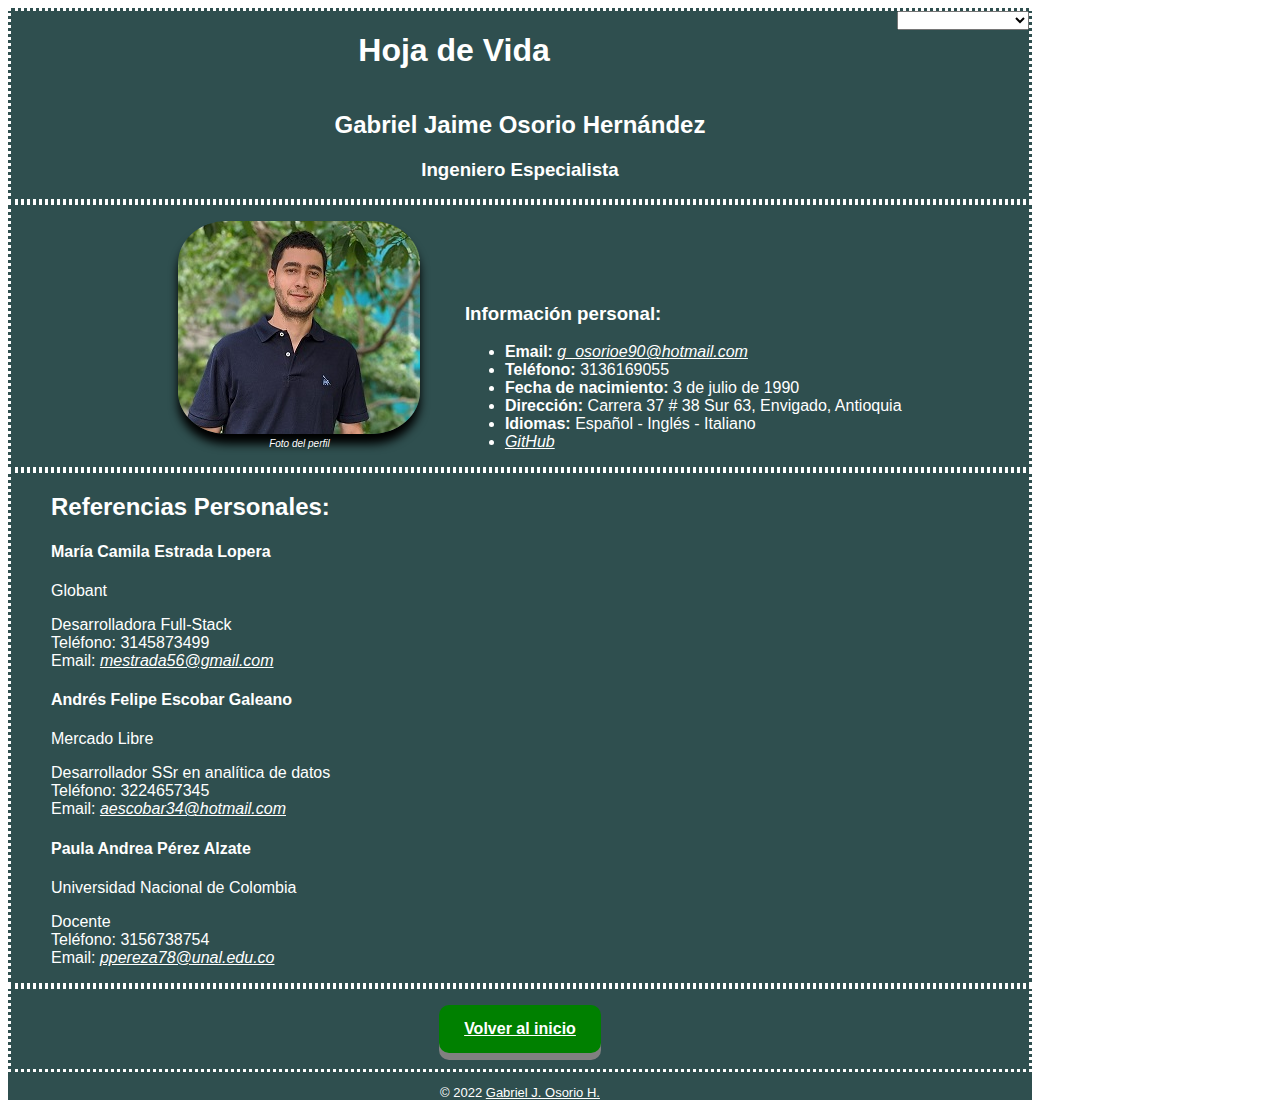
<file: pages/punto3/CV/pages/refPersonales.html>
<!DOCTYPE html>
<html lang="en">
<head>
    <meta charset="UTF-8">
    <meta http-equiv="X-UA-Compatible" content="IE=edge">
    <meta name="viewport" content="width=device-width, initial-scale=1.0">
    <title>Referencias personales</title>
    <link rel="stylesheet" href="../static/css/style.css">
</head>
<body>
    <section class="container-index">
        <header>
            <hgroup>
                <div id="titulo-index">
                    <h1>Hoja de Vida</h1>
                </div>
                <div id="select-style">
                    <select class="selector" name="selector">
                        <optgroup label="Estilos">
                        <option value="1">1. darkslategray</option>
                        <option value="2">2. Dark</option>
                        <option value="3">3. Light</option>
                        </optgroup>
                    </select>
                </div>
                <h2><b>Gabriel Jaime Osorio Hernández</b></h2>
                <h3>Ingeniero Especialista</h3>
            </hgroup>
        </header>
        <article>
            <figure>
                <img src='../static/img/foto_gjoh.jpg' alt="Foto perfil"></a>
                <figcaption><i>Foto del perfil</i></figcaption> 
            </figure>
            <aside>
                <hgroup>
                    <h3>Información personal:</h3>
                    <ul>
                        <li><b>Email: </b><a href="mailto:g_osorioe90@hotmail.com"><i>g_osorioe90@hotmail.com</i></a></li>
                        <li><b>Teléfono: </b>3136169055</li>
                        <li><b>Fecha de nacimiento: </b>3 de julio de 1990</li>
                        <li><b>Dirección: </b>Carrera 37 # 38 Sur 63, Envigado, Antioquia</li>
                        <li><b>Idiomas: </b>Español - Inglés - Italiano </li>
                        <li><a href="https://github.com/gjaimeosorio/HTMLCSSJavaScript"><i>GitHub</i></a></li>
                    </ul>
                </hgroup>
            </aside> 
        </article>
        <article>
            <ul>
                <h2>Referencias Personales:</h2>
                <div>
                    <h4 id="sofka-exp">María Camila Estrada Lopera</h4>
                    <p class="sofka0">Globant</p>
                    <li class="sofka1">Desarrolladora Full-Stack</li>
                    <li class="sofka2">Teléfono: 3145873499</li>
                    <li class="sofka3">Email: <a href="mailto:mestrada56@gmail.com"><i>mestrada56@gmail.com</i></a></li>
                </div>
                <div>
                    <h4 id="eafit-exp">Andrés Felipe Escobar Galeano</h4>
                    <p class="eafit0">Mercado Libre</p>
                    <li class="eafit1">Desarrollador SSr en analítica de datos</li>
                    <li class="eafit2">Teléfono: 3224657345</li>
                    <li class="eafit3">Email: <a href="mailto:aescobar34@hotmail.com"><i>aescobar34@hotmail.com</i></a></li>
                </div>
                <div>
                    <h4 id="epm-exp">Paula Andrea Pérez Alzate</h4>
                    <p class="epm0">Universidad Nacional de Colombia</p>
                    <li class="epm1">Docente</li>
                    <li class="epm2">Teléfono: 3156738754</li>
                    <li class="epm3">Email: <a href="mailto:ppereza78@unal.edu.co"><i>ppereza78@unal.edu.co</i></a></li>
                </div>
            </ul>
        </article>
        <article>
            <p></p>
            <button><a href="../index.html"><b>Volver al inicio</b></a></button>
            <p></p>
        </article> 
        <footer>
            <p>&#169; 2022 <a href="#">Gabriel J. Osorio H.</a></p>
        </footer> 
    </section>
    <script type="text/javascript" src="../static/js/interaction.js"></script>
</body>
</html>
</file>
<file: css/punto1.css>
#container {
    width: auto;
    margin: auto;
    padding: 10px 0 5px 0;
    border-bottom: 6px solid darkgreen;
    background: black;
    text-align: Center;
    font-family: 'Trebuchet MS', sans-serif;
    font-size: 100%;
}

.title  {
    color: white;
    margin: 30px 0 40px 0;
}

h1, h3 {
    color: white;
}

.box {
    border-top: none;
    border-left: none;
    border-right: none;
    border-bottom: 2px solid #6e6e6e;
    width: 65%;
    background: black;
    outline: none;
    color: white;
    margin: 10px 0 10px 0;
}

#container label {
  color: white;
  padding: 0 10px 0 0;
}

.box[type="text"]:focus {
  border-bottom: 2px solid darkgreen;
}

#button-index {
    text-align: center;
    margin: 50px 10px 30px 10px;
  }

#button {
  border: none;
  width: 30%;
  padding: 5px;
  color: white;
  background: darkgreen;
  display: inline-block;
  border-radius: 10px;
}

#buttons {
    margin: 30px 10px 50px 10px;
}

#back {
  padding-bottom: 30px;
}
</file>
<file: pages/punto3/CV/static/css/style.css>
body{
    max-width: 1024px;
}

.container-index {
    font-family: Arial, Helvetica, sans-serif; 
    text-align: center;
    background-color: darkslategray;
}

header {
    border-style: dotted; 
    border-color: white;
    color: white;
}

hgroup {
    color: white;
}

article {
    border-style: dotted; 
    border-color: white;
    color: white;
}

figure {
    display: inline-block;
}

figcaption {
    color: white; 
    font-size: x-small;
}

aside {
    display: inline-block;
    text-align: justify;
}

a {
    color: white;
}

ol, ul {
    text-align: justify;
    color: white;
}

footer {
    color: hsl(0, 0%, 100%); 
    text-align: center; 
    font-size: small;
}

img {
    max-width: 100%; 
    border-radius: 20%;
    box-shadow: 0 10px 10px 0 black;
}

button {
    padding: 15px 25px;
    font-size: 16px;
    background-color: green;
    border: none;
    border-radius: 10px;
    box-shadow: 0 7px gray;
}

button:active {
    background-color: darkgreen;
    box-shadow: 0 5px black;
    transform: translateY(4px);
}

.button1:hover {
    background-color:darkgreen;
    color: white;
  }

#titulo-index {
    display: inline-block;
    text-align: center;
}

#select-style {
    display: inline-block;
    float: right;
}

.sofka0, .sofka1, .sofka2, .sofka3, .eafit0, .eafit1, .eafit2, .eafit3, .epm0, .epm1, .epm2, .epm3, .cafe0, .cafe1, .cafe2, .cafe3 {
    display: block;
}
</file>
<file: pages/punto3/Portafolio/css/portafolio.css>
#container {
    background-color: black;
    color: white;
    font-family: 'Trebuchet MS', sans-serif;
    font-size: 100%;
    width: auto;
    margin: auto;
    padding: 10px 0 5px 0;
    border-bottom: 6px solid darkgreen;
    text-align: center;
}


#button {
    border: none;
    width: 30%;
    padding: 5px;
    color: white;
    background: darkgreen;
    border-radius: 10px;
  }

#options {
    display: inline-block;
}

#back {
    text-align: Center;
    padding-bottom: 20px 20px 20px 30px;
    padding: 20px 20px 20px 20px;
}
</file>
<file: css/punto2.css>
#container {
    background-color: black;
    color: white;
    font-family: 'Trebuchet MS', sans-serif;
    font-size: 100%;
    width: auto;
    margin: auto;
    padding: 10px 0 5px 0;
    border-bottom: 6px solid darkgreen;
}

#container-fruits {
    padding-left: 50px;
}

h2 {
    text-align: Center;
}

h4, select {
    display: inline-block;
}

#button {
    border: none;
    width: 30%;
    padding: 5px;
    color: white;
    background: darkgreen;
    display: inline-block;
    border-radius: 10px;
  }

#back {
    text-align: Center;
    padding-bottom: 30px;
}
</file>
<file: css/punto3.css>
#container {
    background-color: black;
    color: white;
    font-family: 'Trebuchet MS', sans-serif;
    font-size: 100%;
    width: auto;
    margin: auto;
    padding: 10px 0 5px 0;
    border-bottom: 6px solid darkgreen;
    text-align: center;
}


#button {
    border: none;
    width: 30%;
    padding: 5px;
    color: white;
    background: darkgreen;
    border-radius: 10px;
  }

#options {
    display: inline-block;
}

#back {
    text-align: Center;
    padding-bottom: 20px 20px 20px 30px;
    padding: 20px 20px 20px 20px;
}
</file>
